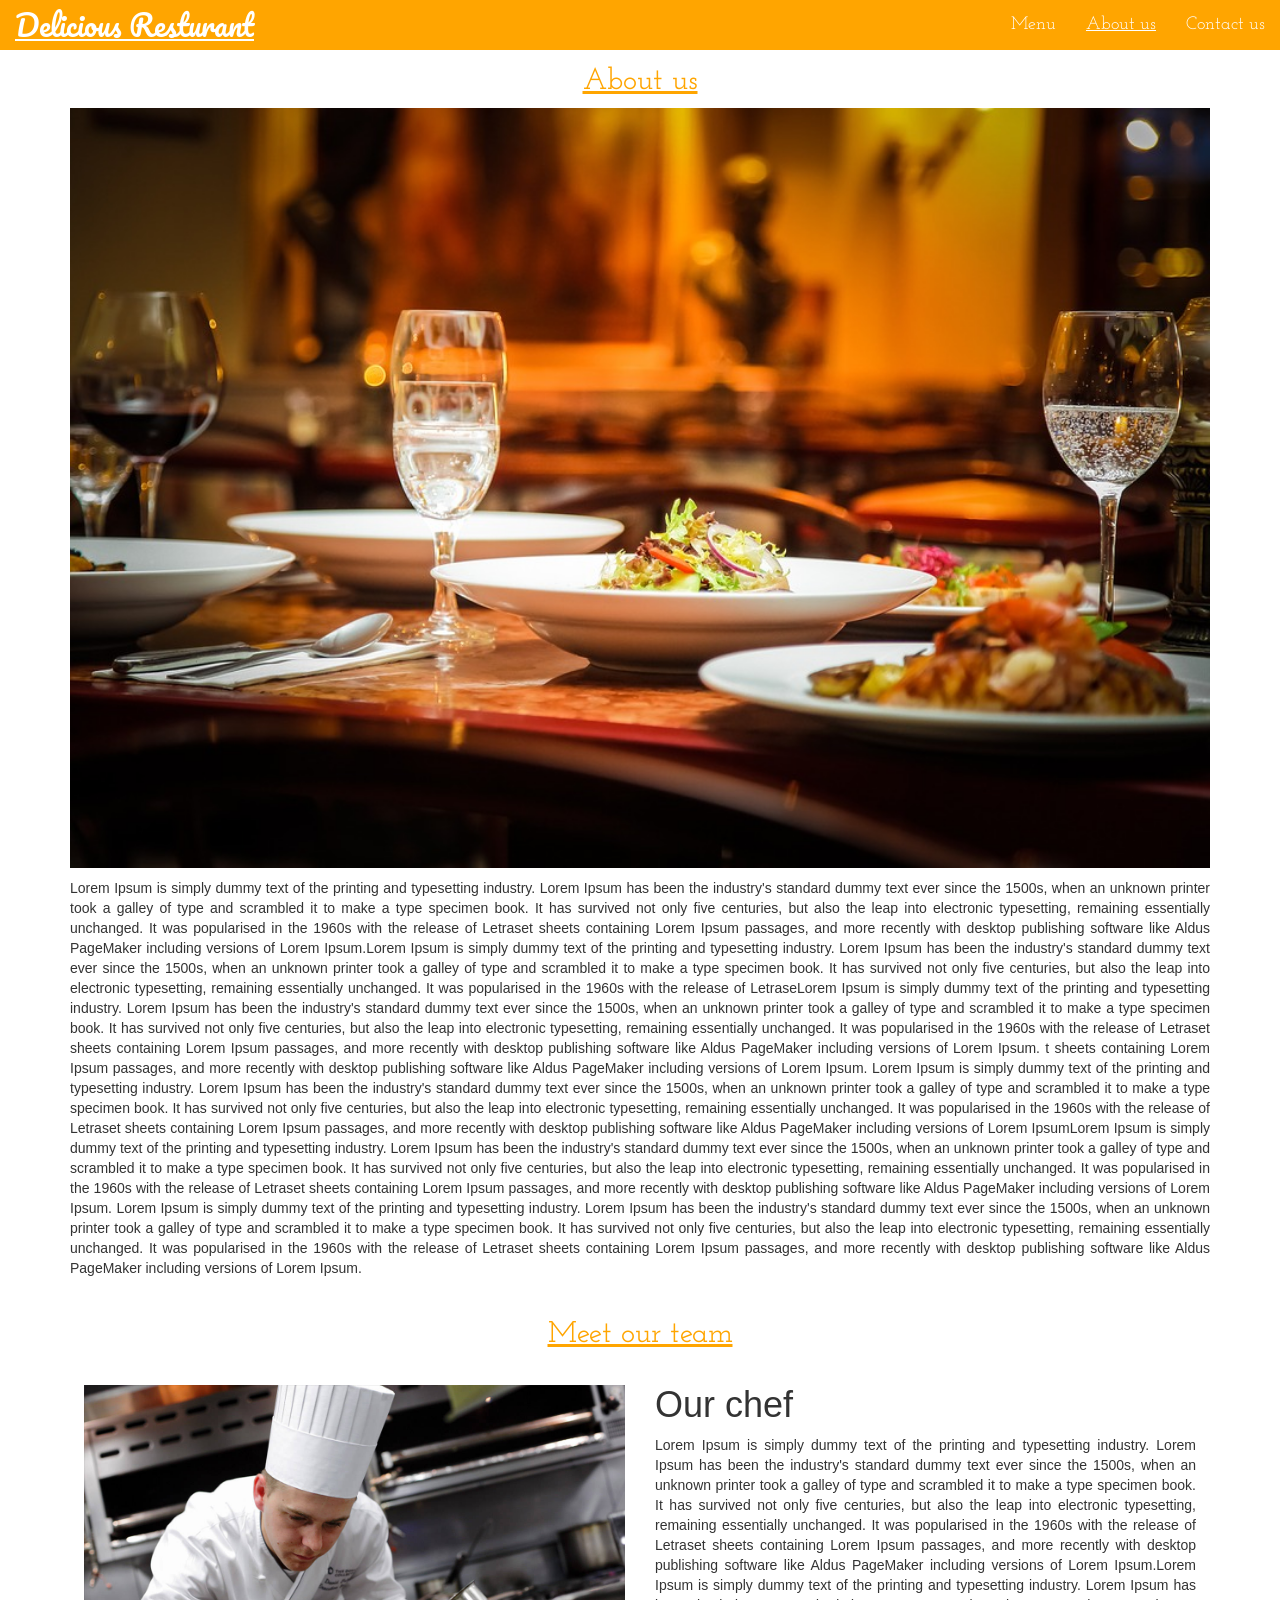
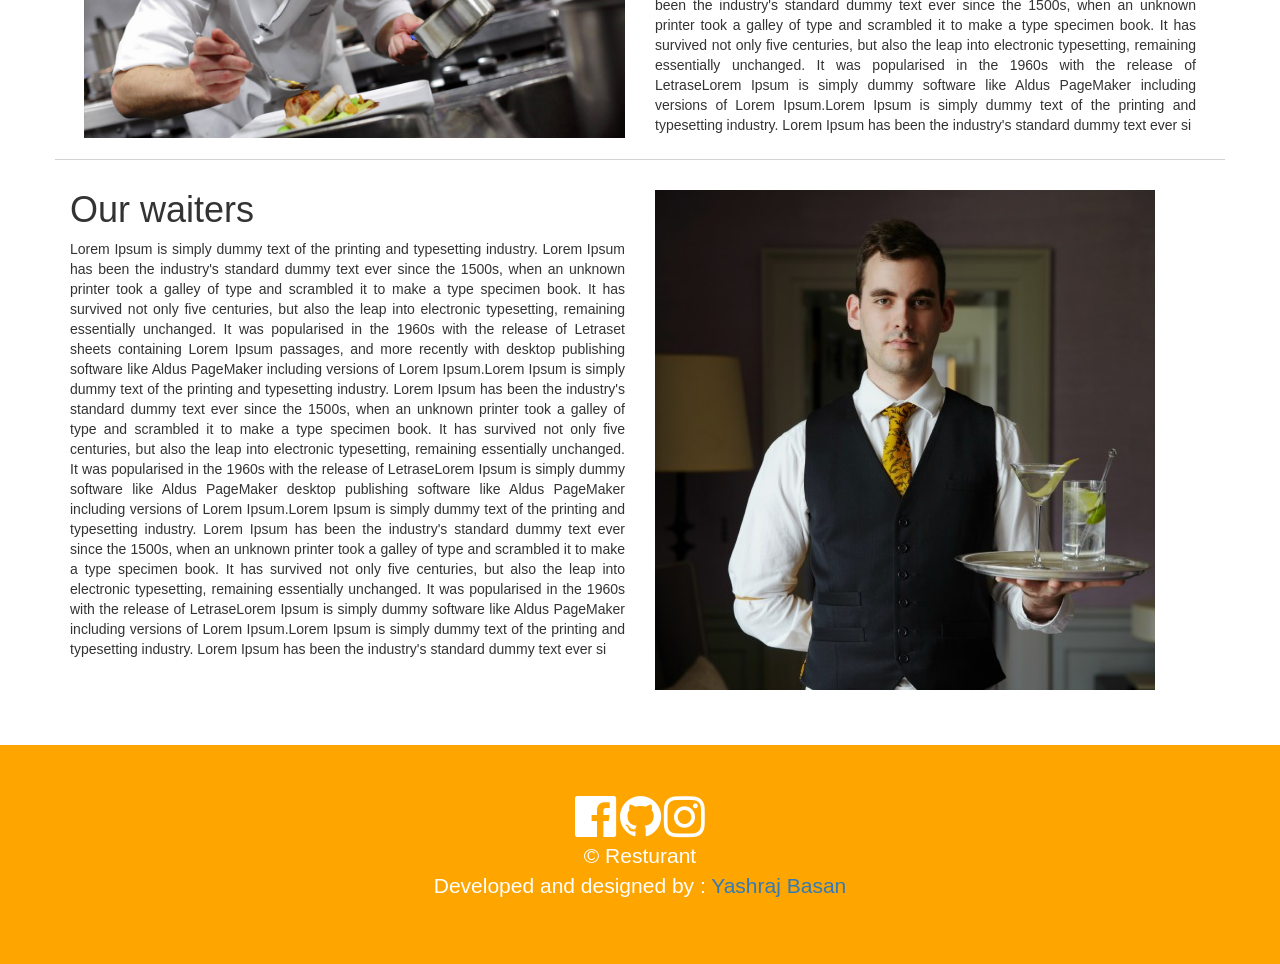
<file: about-us.html>
<!DOCTYPE html>
<html lang="en">
<head>
  <title>Delicious Resturant</title>
  <meta charset="utf-8">
  <meta name="viewport" content="width=device-width, initial-scale=1">
  <link rel="stylesheet" href="https://maxcdn.bootstrapcdn.com/bootstrap/3.3.7/css/bootstrap.min.css">
  <script src="https://ajax.googleapis.com/ajax/libs/jquery/3.2.1/jquery.min.js"></script>
  <script src="https://maxcdn.bootstrapcdn.com/bootstrap/3.3.7/js/bootstrap.min.js"></script>
<link href="https://fonts.googleapis.com/css?family=Josefin+Slab|Pacifico" rel="stylesheet">
  <style type="text/css">
      .navbar-default {
        background-color: orange;

        border:0px;

      }


      .navbar-brand {
        font-size:29px;
        color:white !important;
        font-family: "Pacifico";
        text-decoration: underline;
      }

    .navbar-default  .navbar-right li a {
        color:white;
        font-size:18px;
        font-family:"Josefin Slab";
      }
      .navbar-default  .navbar-right li a:hover {

        color:white;
        text-decoration: underline;
      }

      #abt-us {
        margin-top:45px;
      }
      #abt-us h2 {
        color:orange;
        text-align:center;
        font-family: "Josefin Slab";
        text-decoration: underline;
      }

      .active {
        text-decoration: underline;
      }




  </style>
  <link rel="stylesheet" href="https://cdnjs.cloudflare.com/ajax/libs/font-awesome/4.7.0/css/font-awesome.min.css">
</head>
<body>

<nav class="navbar navbar-default navbar-fixed-top">
  <div class="container-fluid">
    <div class="navbar-header">
      <button type="button" class="navbar-toggle" data-toggle="collapse" data-target="#myNavbar">
        <span class="icon-bar"></span>
        <span class="icon-bar"></span>
        <span class="icon-bar"></span>
      </button>
      <a class="navbar-brand" href="index.html">Delicious Resturant</a>
    </div>
    <div class="collapse navbar-collapse" id="myNavbar">

      <ul class="nav navbar-nav navbar-right">
        <li><a href="Menu.html">Menu</a></li>
        <li><a href="about-us.html" class="active">About us</a></li>
        <li><a href="contact-us.html">Contact us</a></li>
      </ul>
    </div>
  </div>
</nav>


<div class="container" id="abt-us">
  <h2>About us</h2>
  <img src="images/abt-us.jpg" alt="About us image" width="100%">
  <p style="text-align:justify;margin-top:10px;">Lorem Ipsum is simply dummy text of the printing and typesetting industry. Lorem Ipsum has been the industry's standard dummy text ever since the 1500s, when an unknown printer took a galley of type and scrambled it to make a type specimen book. It has survived not only five centuries, but also the leap into electronic typesetting, remaining essentially unchanged. It was popularised in the 1960s with the release of Letraset sheets containing Lorem Ipsum passages, and more recently with desktop publishing software like Aldus PageMaker including versions of Lorem Ipsum.Lorem Ipsum is simply dummy text of the printing and typesetting industry. Lorem Ipsum has been the industry's standard dummy text ever since the 1500s, when an unknown printer took a galley of type and scrambled it to make a type specimen book. It has survived not only five centuries, but also the leap into electronic typesetting, remaining essentially unchanged. It was popularised in the 1960s with the release of LetraseLorem Ipsum is simply dummy text of the printing and typesetting industry. Lorem Ipsum has been the industry's standard dummy text ever since the 1500s, when an unknown printer took a galley of type and scrambled it to make a type specimen book. It has survived not only five centuries, but also the leap into electronic typesetting, remaining essentially unchanged. It was popularised in the 1960s with the release of Letraset sheets containing Lorem Ipsum passages, and more recently with desktop publishing software like Aldus PageMaker including versions of Lorem Ipsum.
t sheets containing Lorem Ipsum passages, and more recently with desktop publishing software like Aldus PageMaker including versions of Lorem Ipsum.
  Lorem Ipsum is simply dummy text of the printing and typesetting industry. Lorem Ipsum has been the industry's standard dummy text ever since the 1500s, when an unknown printer took a galley of type and scrambled it to make a type specimen book. It has survived not only five centuries, but also the leap into electronic typesetting, remaining essentially unchanged. It was popularised in the 1960s with the release of Letraset sheets containing Lorem Ipsum passages, and more recently with desktop publishing software like Aldus PageMaker including versions of Lorem IpsumLorem Ipsum is simply dummy text of the printing and typesetting industry. Lorem Ipsum has been the industry's standard dummy text ever since the 1500s, when an unknown printer took a galley of type and scrambled it to make a type specimen book. It has survived not only five centuries, but also the leap into electronic typesetting, remaining essentially unchanged. It was popularised in the 1960s with the release of Letraset sheets containing Lorem Ipsum passages, and more recently with desktop publishing software like Aldus PageMaker including versions of Lorem Ipsum.
  Lorem Ipsum is simply dummy text of the printing and typesetting industry. Lorem Ipsum has been the industry's standard dummy text ever since the 1500s, when an unknown printer took a galley of type and scrambled it to make a type specimen book. It has survived not only five centuries, but also the leap into electronic typesetting, remaining essentially unchanged. It was popularised in the 1960s with the release of Letraset sheets containing Lorem Ipsum passages, and more recently with desktop publishing software like Aldus PageMaker including versions of Lorem Ipsum.
  </p>
</div>

<div class="container" id="team">
  <h2 style="color:orange;font-family:Josefin Slab;padding:10px;text-align:center;text-decoration:underline;">Meet our team</h2>
  <div class="row" style="border-bottom:1px solid lightgrey;padding:14px;">
      <div class="col-md-6 col-lg-6 col-xl-6">
        <img src="images/chef.jpg" class="img-responsive team-img">
      </div>
      <div class="col-md-6 col-lg-6 col-xl-6">
        <h1 style="margin-top:0px;">Our chef</h1>
        <p style="text-align:justify;">Lorem Ipsum is simply dummy text of the printing and typesetting industry. Lorem Ipsum has been the industry's standard dummy text ever since the 1500s, when an unknown printer took a galley of type and scrambled it to make a type specimen book. It has survived not only five centuries, but also the leap into electronic typesetting, remaining essentially unchanged. It was popularised in the 1960s with the release of Letraset sheets containing Lorem Ipsum passages, and more recently with desktop publishing software like Aldus PageMaker including versions of Lorem Ipsum.Lorem Ipsum is simply dummy text of the printing and typesetting industry. Lorem Ipsum has been the industry's standard dummy text ever since the 1500s, when an unknown printer took a galley of type and scrambled it to make a type specimen book. It has survived not only five centuries, but also the leap into electronic typesetting, remaining essentially unchanged. It was popularised in the 1960s with the release of LetraseLorem Ipsum is simply dummy software like Aldus PageMaker including versions of Lorem Ipsum.Lorem Ipsum is simply dummy text of the printing and typesetting industry. Lorem Ipsum has been the industry's standard dummy text ever si
        </p>
      </div>
  </div>

  <div class="row" style="margin-top:30px;">

      <div class="col-md-6 col-lg-6 col-xl-6">
        <h1 style=" margin-top:0px;">Our waiters</h1>
        <p style="text-align:justify;">Lorem Ipsum is simply dummy text of the printing and typesetting industry. Lorem Ipsum has been the industry's standard dummy text ever since the 1500s, when an unknown printer took a galley of type and scrambled it to make a type specimen book. It has survived not only five centuries, but also the leap into electronic typesetting, remaining essentially unchanged. It was popularised in the 1960s with the release of Letraset sheets containing Lorem Ipsum passages, and more recently with desktop publishing software like Aldus PageMaker including versions of Lorem Ipsum.Lorem Ipsum is simply dummy text of the printing and typesetting industry. Lorem Ipsum has been the industry's standard dummy text ever since the 1500s, when an unknown printer took a galley of type and scrambled it to make a type specimen book. It has survived not only five centuries, but also the leap into electronic typesetting, remaining essentially unchanged. It was popularised in the 1960s with the release of LetraseLorem Ipsum is simply dummy software like Aldus PageMaker desktop publishing software like Aldus PageMaker including versions of Lorem Ipsum.Lorem Ipsum is simply dummy text of the printing and typesetting industry. Lorem Ipsum has been the industry's standard dummy text ever since the 1500s, when an unknown printer took a galley of type and scrambled it to make a type specimen book. It has survived not only five centuries, but also the leap into electronic typesetting, remaining essentially unchanged. It was popularised in the 1960s with the release of LetraseLorem Ipsum is simply dummy software like Aldus PageMaker  including versions of Lorem Ipsum.Lorem Ipsum is simply dummy text of the printing and typesetting industry. Lorem Ipsum has been the industry's standard dummy text ever si
        </p>
      </div>

      <div class="col-md-6 col-lg-6 col-xl-6">
        <img src="images/waiter.jpg" class="img-responsive team-img">
      </div>
  </div>


</div>

<div class="jumbotron footer" id="footer" style="text-align:center;margin-top:55px;background-color:orange;margin-bottom:0px;color:white;">
<i class="fa fa-facebook-official" style="font-size:48px;color:white"></i>
<i class="fa fa-github" style="font-size:48px;color:white"></i>
<i class="fa fa-instagram" style="font-size:48px;color:white"></i>

  <p>&copy; Resturant<br/>Developed and designed by : <a href="#">Yashraj Basan</a></p>


</div>



</body>
</html>
</file>
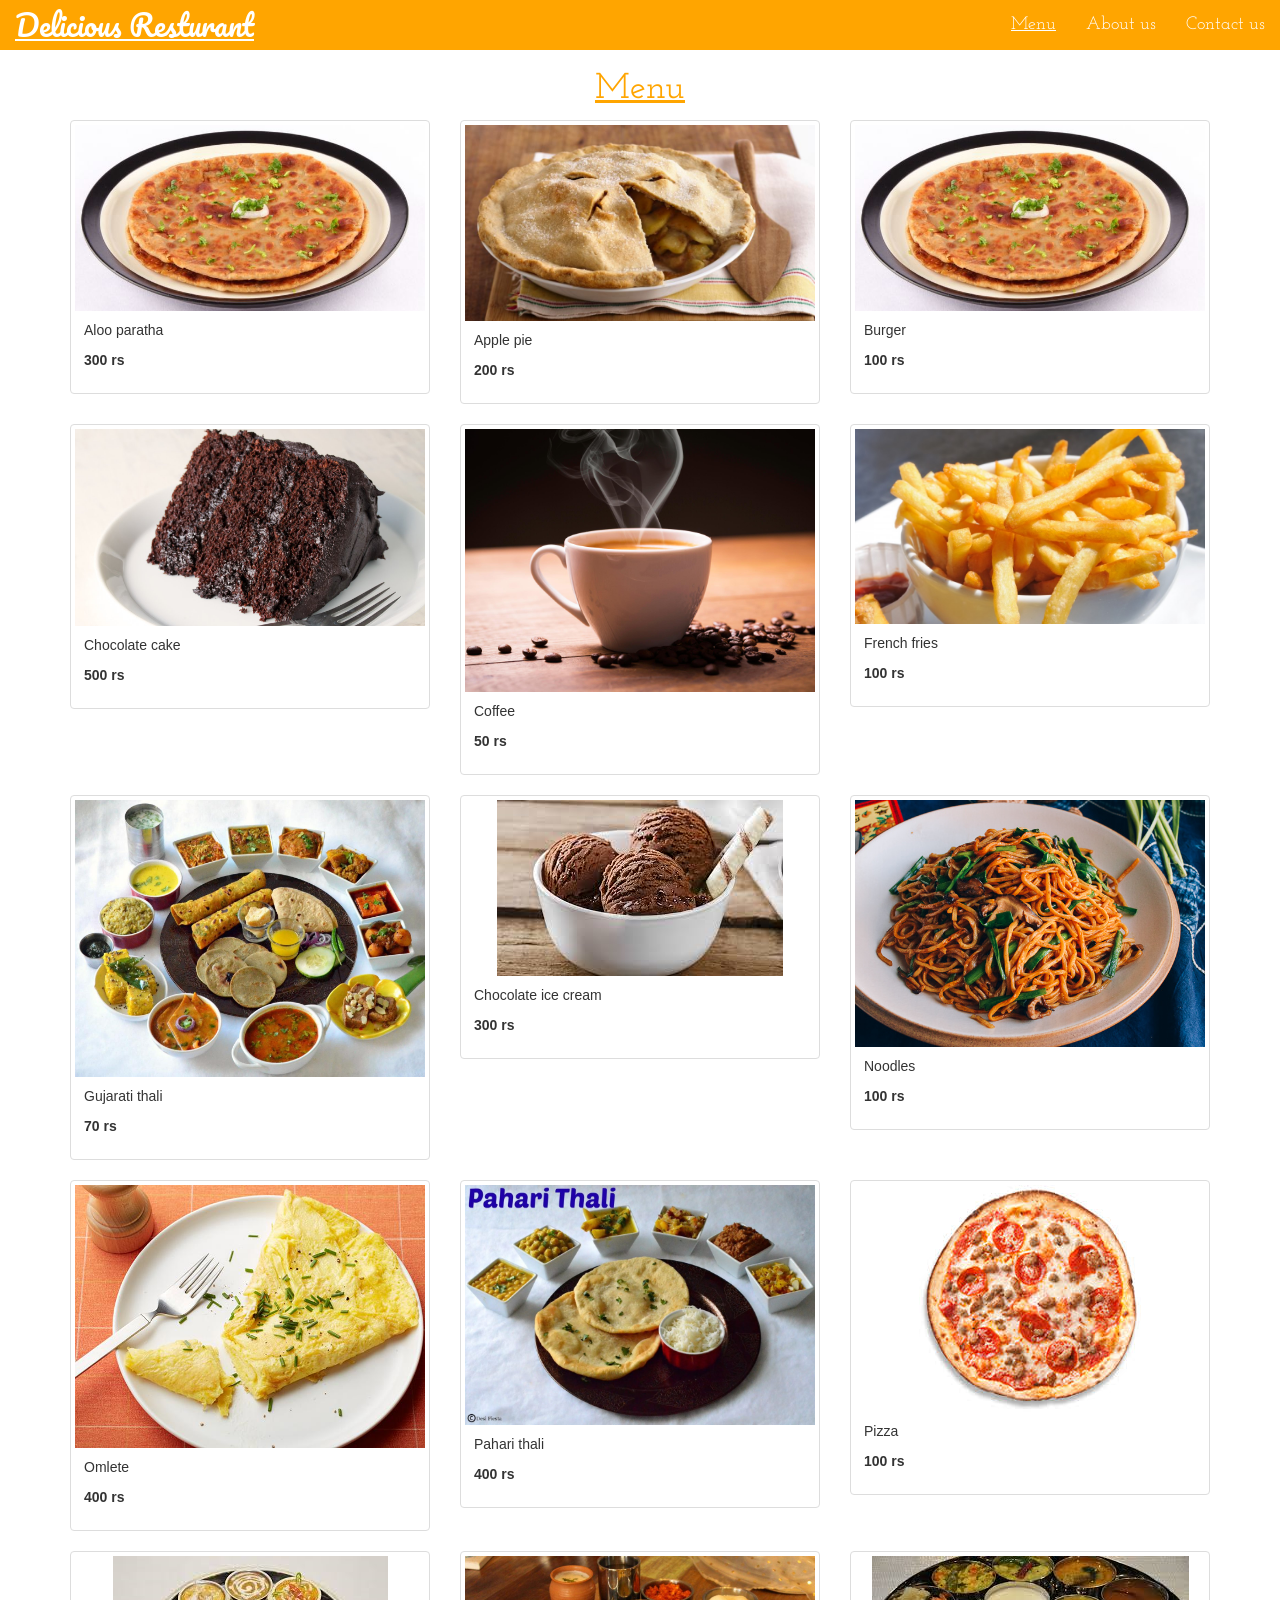
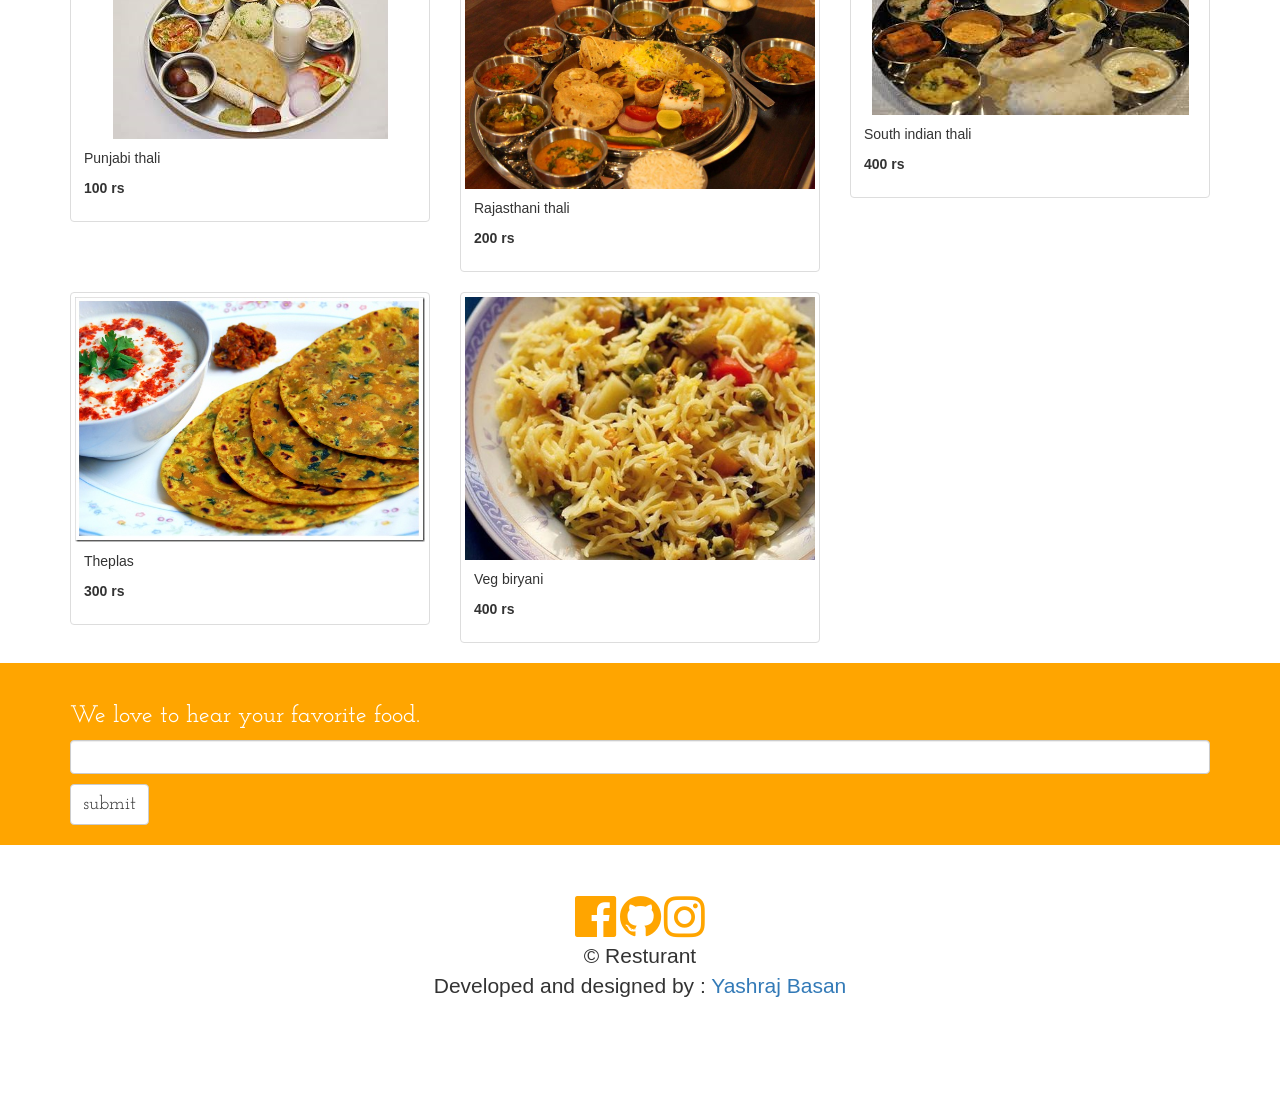
<file: Menu.html>
<!DOCTYPE html>
<html lang="en">
<head>
  <title>Delicious Resturant</title>
  <meta charset="utf-8">
  <meta name="viewport" content="width=device-width, initial-scale=1">
  <link rel="stylesheet" href="https://maxcdn.bootstrapcdn.com/bootstrap/3.3.7/css/bootstrap.min.css">
  <script src="https://ajax.googleapis.com/ajax/libs/jquery/3.2.1/jquery.min.js"></script>
  <script src="https://maxcdn.bootstrapcdn.com/bootstrap/3.3.7/js/bootstrap.min.js"></script>
<link href="https://fonts.googleapis.com/css?family=Josefin+Slab|Pacifico" rel="stylesheet">
  <style type="text/css">
      .navbar-default {
        background-color: orange;
        border:0px;
}
.navbar-brand {
        font-size:29px;
        color:white !important;
        font-family: "Pacifico";
        text-decoration: underline;
      }

    .navbar-default  .navbar-right li a {
        color:white;
        font-size:18px;
        font-family:"Josefin Slab";
      }
      .navbar-default  .navbar-right li a:hover {
color:white;
        text-decoration: underline;
      }
      #menu {
        margin-top:50px;

      }
      #menu h1 {
        text-align:center;
        font-family:"Josefin Slab";
        color:orange;
        text-decoration:underline;
      }
      #border {
        background-color:orange;
        color:white;
        font-family:"Josefin Slab";
        padding:20px;
      }
      #border .container form input[type="submit"] {
        margin-top:10px;
        font-size:19px;
      }
      .active {
        text-decoration: underline;
      }

</style>
  <link rel="stylesheet" href="https://cdnjs.cloudflare.com/ajax/libs/font-awesome/4.7.0/css/font-awesome.min.css">
</head>
<body>
  <nav class="navbar navbar-default navbar-fixed-top">
    <div class="container-fluid">
      <div class="navbar-header">
        <button type="button" class="navbar-toggle" data-toggle="collapse" data-target="#myNavbar">
          <span class="icon-bar"></span>
          <span class="icon-bar"></span>
          <span class="icon-bar"></span>
        </button>
        <a class="navbar-brand" href="index.html">Delicious Resturant</a>
      </div>
      <div class="collapse navbar-collapse" id="myNavbar">

        <ul class="nav navbar-nav navbar-right">
          <li><a href="Menu.html" class="active">Menu</a></li>
          <li><a href="about-us.html">About us</a></li>
          <li><a href="contact-us.html">Contact us</a></li>
        </ul>
      </div>
    </div>
  </nav>

<div class="container" id="menu">
  <h1>Menu</h1>
  <div class="row">
      <div class="col-lg-4 col-md-4">
          <div class="thumbnail">
              <img src="images/aloo-paratha.jpg">
              <div class="caption">
                  <p>Aloo paratha</p>
                  <p><strong>300 rs</strong></p>
              </div>
          </div>
      </div>
      <div class="col-lg-4 col-md-4">
          <div class="thumbnail">
              <img src="images/apple-pie.jpg">
              <div class="caption">
                  <p>Apple pie</p>
                  <p><strong>200 rs</strong></p>
              </div>
          </div>
      </div>
      <div class="col-lg-4 col-md-4">
          <div class="thumbnail">
              <img src="images/aloo-paratha.jpg">
              <div class="caption">
                  <p>Burger</p>
                  <p><strong>100 rs</strong></p>
              </div>
          </div>
      </div>
  </div>

  <div class="row">
      <div class="col-lg-4 col-md-4">
          <div class="thumbnail">
              <img src="images/chocolate-cake.jpg">
              <div class="caption">
                  <p>Chocolate cake</p>
                  <p><strong>500 rs</strong></p>
              </div>
          </div>
      </div>
      <div class="col-lg-4 col-md-4">
          <div class="thumbnail">
              <img src="images/coffee.jpg">
              <div class="caption">
                  <p>Coffee</p>
                  <p><strong>50 rs</strong></p>
              </div>
          </div>
      </div>
      <div class="col-lg-4 col-md-4">
          <div class="thumbnail">
              <img src="images/french-fries.jpg">
              <div class="caption">
                  <p>French fries</p>
                  <p><strong>100 rs</strong></p>
              </div>
          </div>
      </div>
  </div>

  <div class="row">
      <div class="col-lg-4 col-md-4">
          <div class="thumbnail">
              <img src="images/gujarati-thali.jpg">
              <div class="caption">
                  <p>Gujarati thali</p>
                  <p><strong>70 rs</strong></p>
              </div>
          </div>
      </div>
      <div class="col-lg-4 col-md-4">
          <div class="thumbnail">
              <img src="images/ice-cream-chocolate.png">
              <div class="caption">
                  <p>Chocolate ice cream</p>
                  <p><strong>300 rs</strong></p>
              </div>
          </div>
      </div>
      <div class="col-lg-4 col-md-4">
          <div class="thumbnail">
              <img src="images/noodles.jpg">
              <div class="caption">
                  <p>Noodles</p>
                  <p><strong>100 rs</strong></p>
              </div>
          </div>
      </div>
  </div>

  <div class="row">
      <div class="col-lg-4 col-md-4">
          <div class="thumbnail">
              <img src="images/omlete.jpg">
              <div class="caption">
                  <p>Omlete</p>
                  <p><strong>400 rs</strong></p>
              </div>
          </div>
      </div>
      <div class="col-lg-4 col-md-4">
          <div class="thumbnail">
              <img src="images/pahari-thali.jpg">
              <div class="caption">
                  <p>Pahari thali</p>
                  <p><strong>400 rs</strong></p>
              </div>
          </div>
      </div>
      <div class="col-lg-4 col-md-4">
          <div class="thumbnail">
              <img src="images/pizza.png">
              <div class="caption">
                  <p>Pizza</p>
                  <p><strong>100 rs</strong></p>
              </div>
          </div>
      </div>
  </div>
  <div class="row">
      <div class="col-lg-4 col-md-4">
          <div class="thumbnail">
              <img src="images/punjabi-thali.png">
              <div class="caption">
                  <p>Punjabi thali</p>
                  <p><strong>100 rs</strong></p>
              </div>
          </div>
      </div>
      <div class="col-lg-4 col-md-4">
          <div class="thumbnail">
              <img src="images/rajasthani-thali.jpg">
              <div class="caption">
                  <p>Rajasthani thali</p>
                  <p><strong>200 rs</strong></p>
              </div>
          </div>
      </div>
      <div class="col-lg-4 col-md-4">
          <div class="thumbnail">
              <img src="images/south-indian-thali.png">
              <div class="caption">
                  <p>South indian thali</p>
                  <p><strong>400 rs</strong></p>
              </div>
          </div>
      </div>
  </div>

  <div class="row">

      <div class="col-lg-4 col-md-4">
          <div class="thumbnail">
              <img src="images/theplas.jpg">
              <div class="caption">
                  <p>Theplas</p>
                  <p><strong>300 rs</strong></p>
              </div>
          </div>
      </div>
      <div class="col-lg-4 col-md-4">
          <div class="thumbnail">
              <img src="images/veg-biryani.jpg">
              <div class="caption">
                  <p>Veg biryani</p>
                  <p><strong>400 rs</strong></p>
              </div>
          </div>
        </div>

  </div>

</div>

<div class="container-fluid" id="border">
      <div class="container">
          <h3>We love to hear your favorite food.</h3>
          <form action="foodie.php" method="POST">
            <input type="text" class="form-control"name="new_item"/>
            <input type="submit" class="btn btn-default" value="submit"/>
          </form>
    </div>
</div>

<div class="jumbotron footer" id="footer" style="text-align:center;background-color:white">
<i class="fa fa-facebook-official" style="font-size:48px;color:orange"></i>
<i class="fa fa-github" style="font-size:48px;color:orange"></i>
<i class="fa fa-instagram" style="font-size:48px;color:orange"></i>

  <p>&copy; Resturant<br/>Developed and designed by : <a href="#">Yashraj Basan</a></p>


</div>



</body>
</html>
</file>
